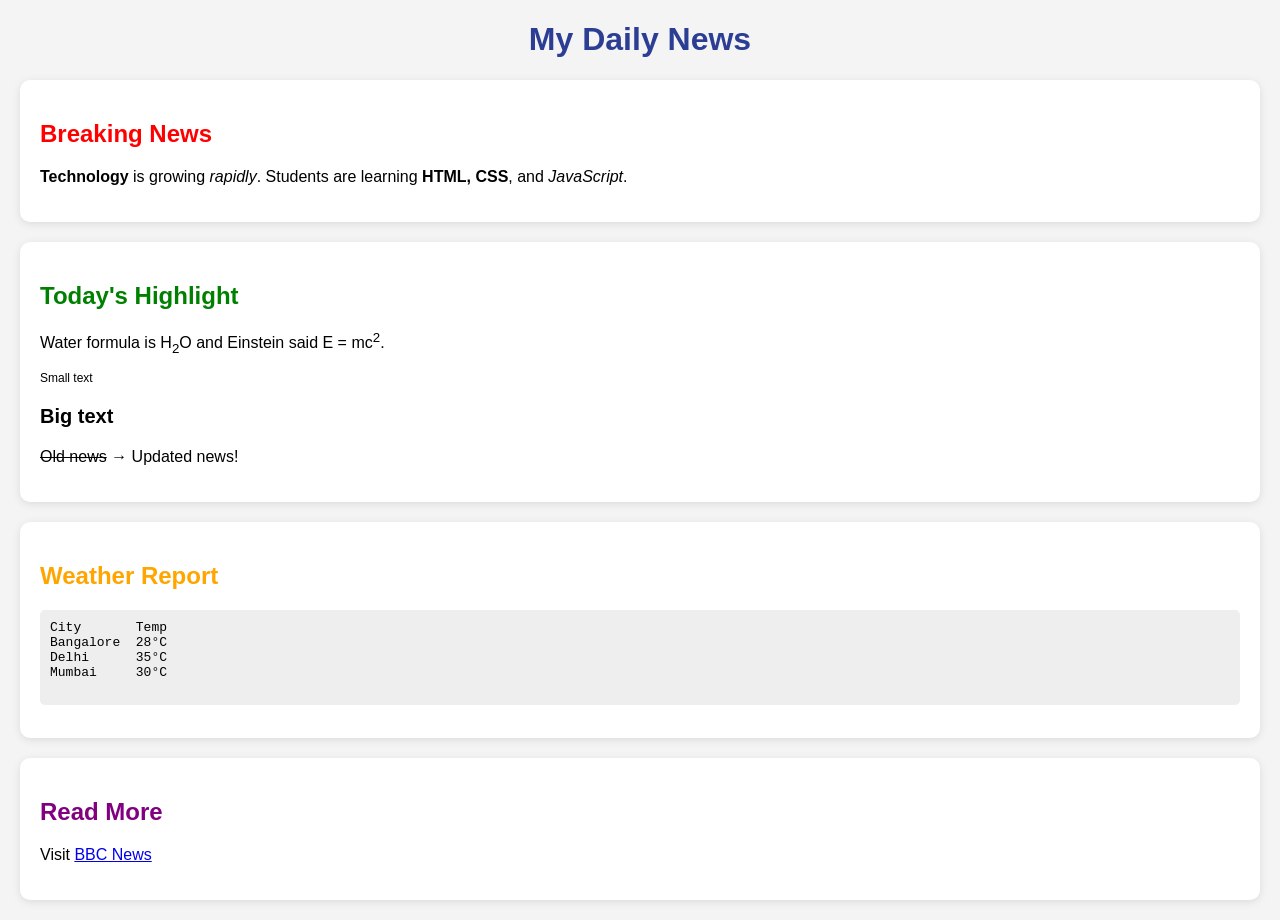
<file: index.html>
<!DOCTYPE html>
<html lang="en">
<head>
    <meta charset="UTF-8">
    <title>My Daily News</title>
    <link rel="stylesheet" href="HTML/news-page/style.css">
</head>
<body>

    <h1> My Daily News</h1>

    <div class="card">
        <h2 class="breaking">Breaking News</h2>
        <p>
            <strong>Technology</strong> is growing <em>rapidly</em>.
            Students are learning <b>HTML, CSS</b>, and <i>JavaScript</i>.
        </p>
    </div>

    <div class="card">
        <h2 class="highlight">Today's Highlight</h2>
        <p>
            Water formula is H<sub>2</sub>O and Einstein said E = mc<sup>2</sup>.
        </p>
        <p class="small-text">Small text</p>
        <p class="big-text">Big text</p>
        <p><del>Old news</del> → Updated news!</p>
    </div>

    <div class="card">
        <h2 class="weather">Weather Report</h2>
        <pre>
City       Temp
Bangalore  28°C
Delhi      35°C
Mumbai     30°C
        </pre>
    </div>

    <div class="card">
        <h2 class="read">Read More</h2>
        <p>Visit <a href="https://www.bbc.com/news" target="_blank">BBC News</a></p>
    </div>

</body>
</html>
</file>
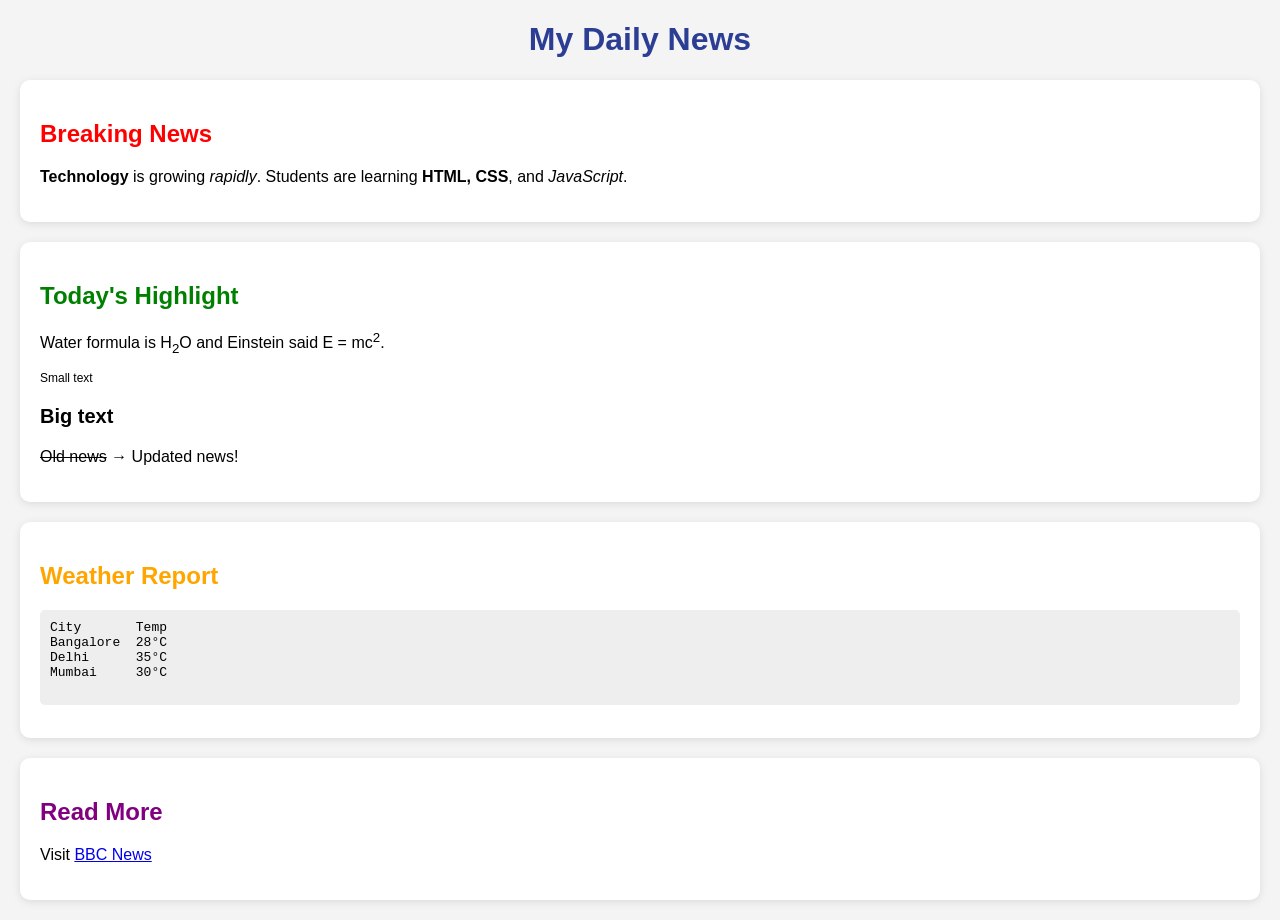
<file: HTML/news-page/index.html>
<!DOCTYPE html>
<html lang="en">
<head>
    <meta charset="UTF-8">
    <title>My Daily News</title>
    <link rel="stylesheet" href="style.css">
</head>
<body>

    <h1> My Daily News</h1>

    <div class="card">
        <h2 class="breaking">Breaking News</h2>
        <p>
            <strong>Technology</strong> is growing <em>rapidly</em>.
            Students are learning <b>HTML, CSS</b>, and <i>JavaScript</i>.
        </p>
    </div>

    <div class="card">
        <h2 class="highlight">Today's Highlight</h2>
        <p>
            Water formula is H<sub>2</sub>O and Einstein said E = mc<sup>2</sup>.
        </p>
        <p class="small-text">Small text</p>
        <p class="big-text">Big text</p>
        <p><del>Old news</del> → Updated news!</p>
    </div>

    <div class="card">
        <h2 class="weather">Weather Report</h2>
        <pre>
City       Temp
Bangalore  28°C
Delhi      35°C
Mumbai     30°C
        </pre>
    </div>

    <div class="card">
        <h2 class="read">Read More</h2>
        <p>Visit <a href="https://www.bbc.com/news" target="_blank">BBC News</a></p>
    </div>

</body>
</html>
</file>
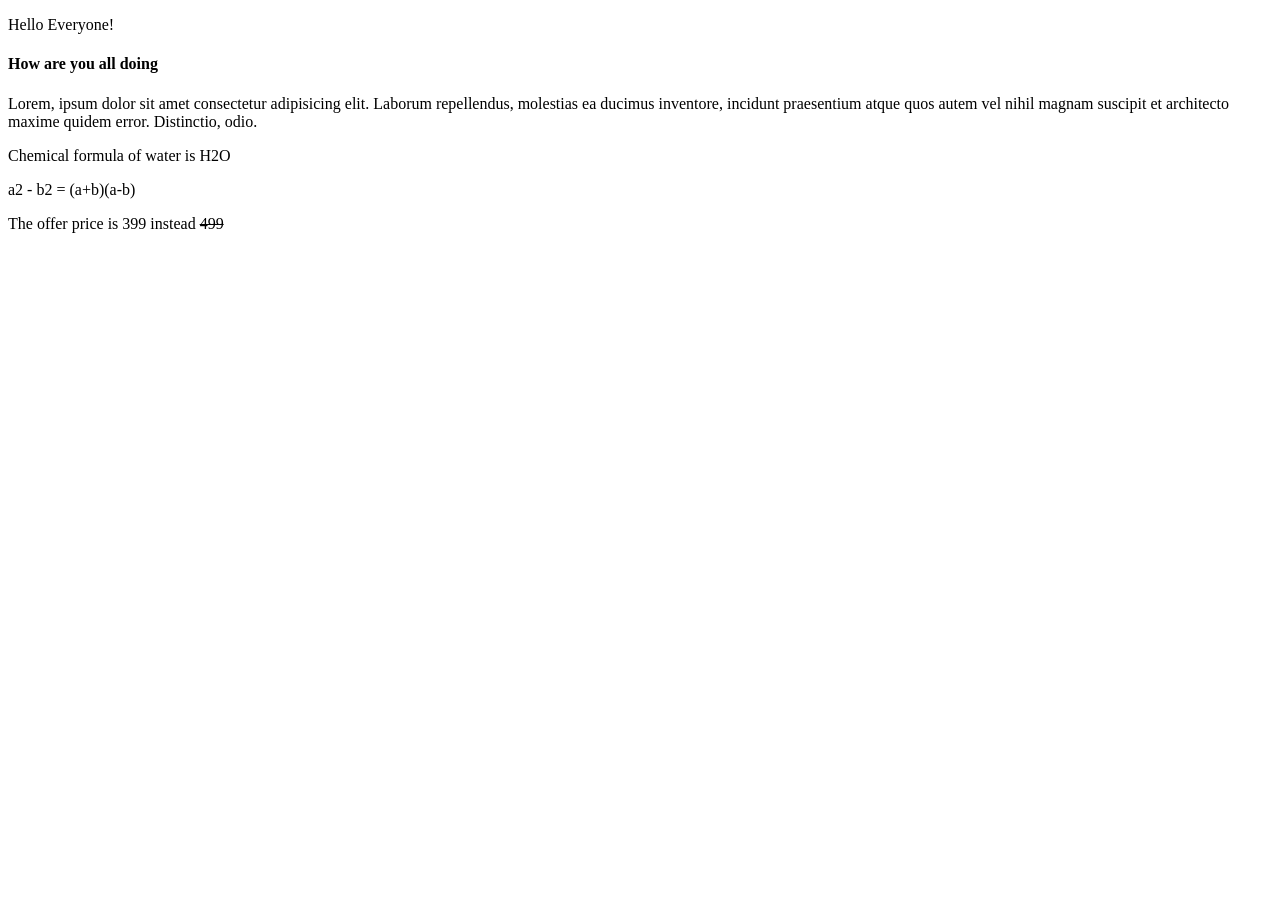
<file: HTML/formattingtags.html>
<!DOCTYPE html>
<html lang="en">
<head>
    <meta charset="UTF-8">
    <meta name="viewport" content="width=device-width, initial-scale=1.0">
    <title>Fromatting Tags</title>
</head>
<body>
    <p><b></b>Hello Everyone!<b></b></p>
    <h4>How are you all doing</h4>
    <p>Lorem, ipsum dolor sit amet consectetur adipisicing elit. Laborum repellendus, molestias ea ducimus inventore, incidunt praesentium atque quos autem vel nihil magnam suscipit et architecto maxime quidem error. Distinctio, odio.</p>  
    <p>Chemical formula of water is H2O</p>
    <p>a2 - b2 = (a+b)(a-b)</p>
    <p>The offer price is 399 instead <s>499</s></p>  
</body>
</html>
</file>
<file: HTML/news-page/style.css>
body {
    font-family: Arial, sans-serif;
    background-color: #f4f4f4;
    margin: 20px;
}


h1 {
    text-align: center;
    color: #2c3e94;
}


.card {
    background-color: #fff;
    padding: 20px;
    margin: 20px 0;
    border-radius: 10px;
    box-shadow: 0 2px 8px rgba(0,0,0,0.1);
}


.breaking {
    color: red;
}

.highlight {
    color: green;
}

.weather {
    color: orange;
}

.read {
    color: purple;
}


.small-text {
    font-size: 12px;
}

.big-text {
    font-size: 20px;
    font-weight: bold;
}


pre {
    background-color: #eee;
    padding: 10px;
    border-radius: 5px;
}
</file>
